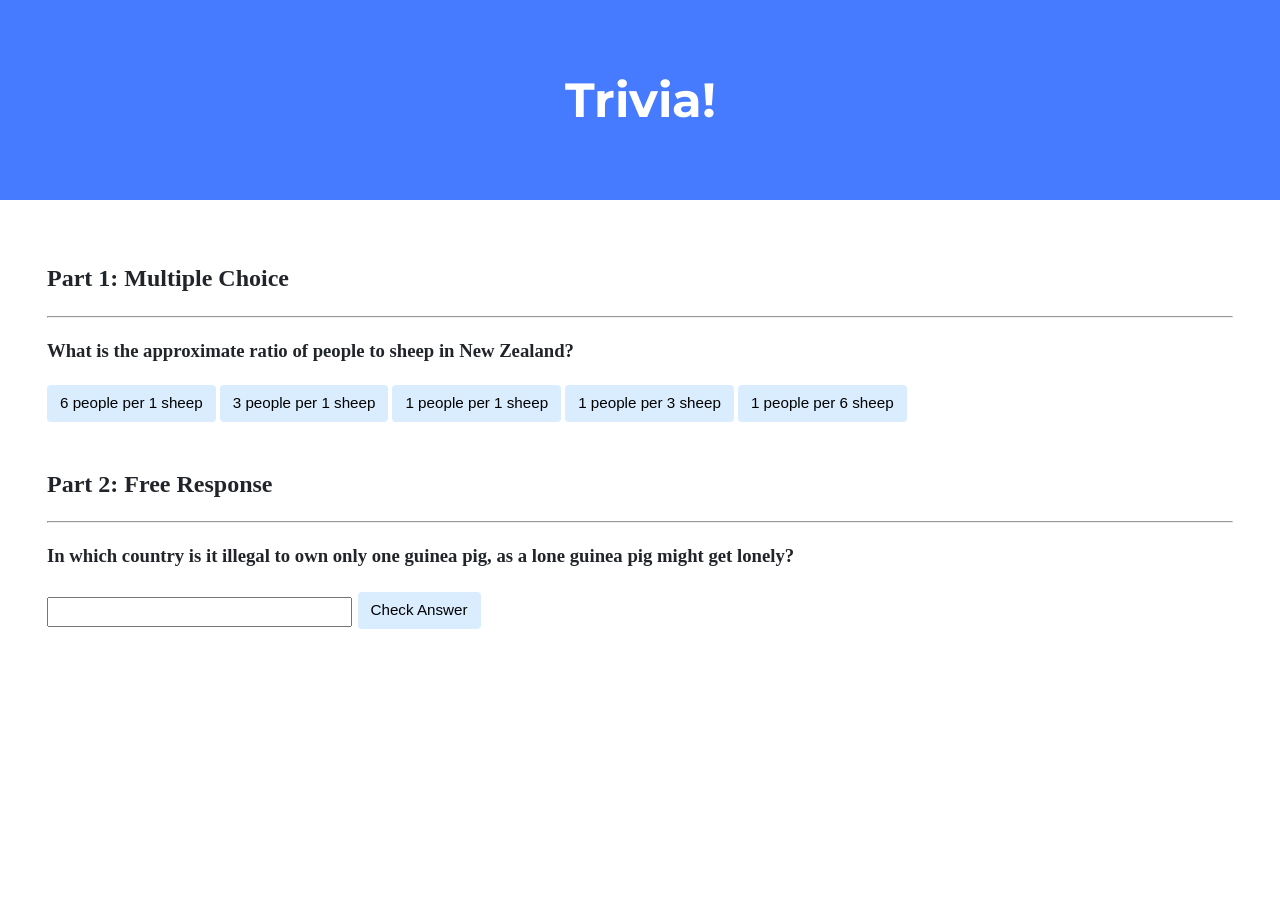
<file: lab8/index.html>
<!DOCTYPE html>

<html lang="en">
    <head>
        <link href="https://fonts.googleapis.com/css2?family=Montserrat:wght@500&display=swap" rel="stylesheet">
        <link href="styles.css" rel="stylesheet">
        <title>Trivia!</title>

        <script>

            // TODO: Add code to check answers to questions
            function answerHTML(correct, element) {
                if (correct) {
                    document.getElementById(element).innerHTML = "Correct!"
                }
                else {
                    document.getElementById(element).innerHTML = "Incorrect"
                }
            }

            function resetButtonsState() {

                var buttons = document.querySelectorAll(".button");
                buttons.forEach(function (button) {
                    button.classList.remove('incorrect');
                    button.classList.remove('correct');
                })
            }

            function getAnswerButton() {
                resetButtonsState()
                if (event.target.id == "correct") {
                    event.target.classList.add('correct');
                    answerHTML(true, "return_part_1");
                }
                else {
                    event.target.classList.add('incorrect');
                    answerHTML(false, "return_part_1");
                }

            }

            document.addEventListener("DOMContentLoaded", function (event)
            {
                var buttons = document.querySelectorAll(".button");
                buttons.forEach(function (button)
                {
                    button.addEventListener("click", getAnswerButton);
                })

                inputField = document.querySelector('input')
                checkButton = document.querySelector("#check");
                checkButton.addEventListener('click', function (evt)
                {
                    if (inputField.value.toLowerCase() == "switzerland")
                    {
                        answerHTML(true, "return_part2");
                    }
                    else
                    {
                        answerHTML(false, "return_part2");
                    }
                });
            });

        </script>

    </head>
    <body>

        <div class="jumbotron">
            <h1>Trivia!</h1>
        </div>

        <div class="container">

            <div class="section">
                <h2>Part 1: Multiple Choice </h2>
                <hr>

                <!-- TODO: Add multiple choice question here -->
                <h3>What is the approximate ratio of people to sheep in New Zealand?</h3>
                <h2 if="return_part1"></h2>
                <button class="button">6 people per 1 sheep</button>
                <button class="button">3 people per 1 sheep</button>
                <button class="button">1 people per 1 sheep</button>
                <button class="button">1 people per 3 sheep</button>
                <button id="correct" class="button">1 people per 6 sheep</button>

            </div>

            <div class="section">
                <h2>Part 2: Free Response</h2>
                <hr>

                <!-- TODO: Add free response question here -->
                <h3>In which country is it illegal to own only one guinea pig, as a lone guinea pig might get lonely?</h3>
                <h2 id="return_part2">
                <input type="text"></input>
                <button id="check" class="input">Check Answer</button>

            </div>

        </div>
    </body>
</html>
</file>
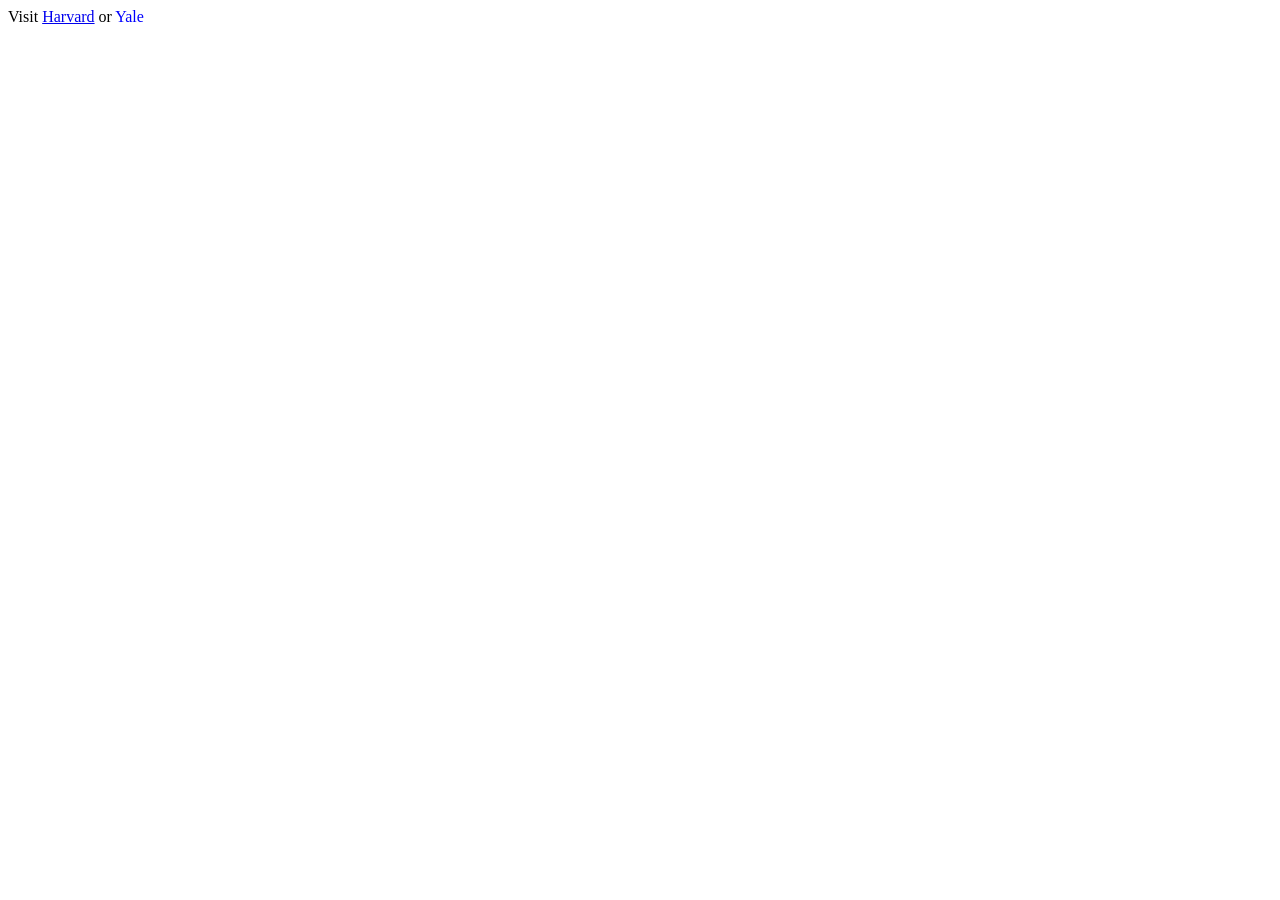
<file: lec8/link.html>
<!DOCTYPE html>

<html lang="en">
    <head>
        <style>

            a
            #harvard
            {
                color: #ff0000;
                text-decoration: none;
            }
            #yale
            {
                color: #0000ff;
                text-decoration: none;
            }

            a:hover
            {
                text-decoration: underline;
            }

        </style>

        <title>
            link
        </title>
    </head>
    <body>
        Visit <a href="http://www.harvard.edu" id=harvard>Harvard</a>
        or <a href="http://www.yale.edu" id=yale>Yale</a>
    </body>
</html>
</file>
<file: lab8/styles.css>
body {
    background-color: #fff;
    color: #212529;
    font-size: 1rem;
    font-weight: 400;
    line-height: 1.5;
    margin: 0;
    text-align: left;
}

.container {
    margin-left: auto;
    margin-right: auto;
    padding-left: 15px;
    padding-right: 15px;
}

.jumbotron {
    background-color: #477bff;
    color: #fff;
    margin-bottom: 2rem;
    padding: 2rem 1rem;
    text-align: center;
}

.section {
    padding: 0.5rem 2rem 1rem 2rem;
}

.section:hover {
    background-color: #f5f5f5;
    transition: color 2s ease-in-out, background-color 0.15s ease-in-out;
}

h1 {
    font-family: 'Montserrat', sans-serif;
    font-size: 48px;
}

button, input[type="submit"] {
    background-color: #d9edff;
    border: 1px solid transparent;
    border-radius: 0.25rem;
    font-size: 0.95rem;
    font-weight: 400;
    line-height: 1.5;
    padding: 0.375rem 0.75rem;
    text-align: center;
    transition: color 0.15s ease-in-out, background-color 0.15s ease-in-out, border-color 0.15s ease-in-out, box-shadow 0.15s ease-in-out;
    vertical-align: middle;
}


input[type="text"] {
    line-height: 1.8;
    width: 25%;
}

input[type="text"]:hover {
    background-color: #f5f5f5;
    transition: color 2s ease-in-out, background-color 0.15s ease-in-out;
}
</file>
